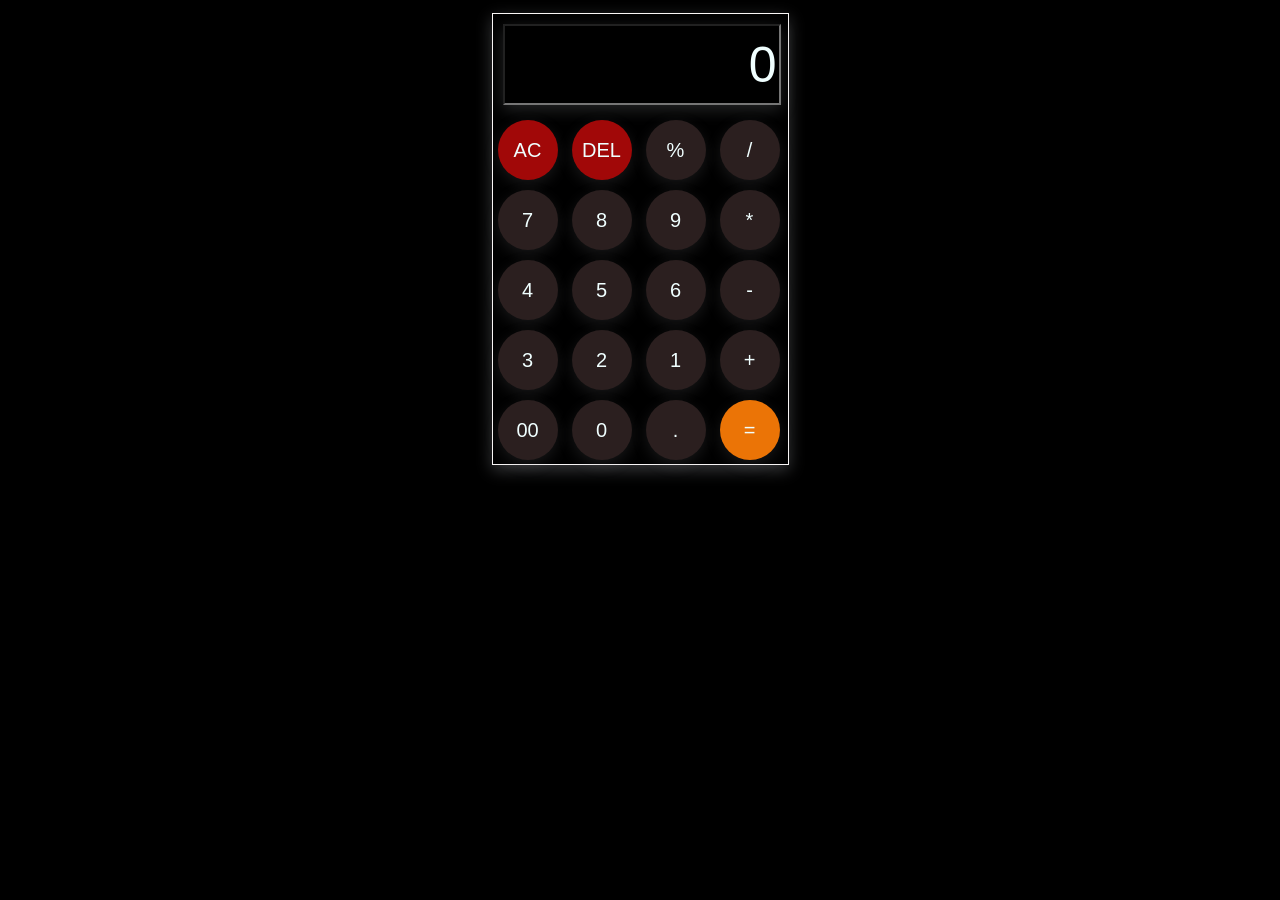
<file: calculator/index.html>
<!DOCTYPE html>
<html lang="en">
<head>
    <meta charset="UTF-8">
    <meta name="viewport" content="width=device-width, initial-scale=1.0">
    <title>Calculator</title>
    <link rel="stylesheet" href="style.css">
</head>
<body>
    <div class="Calculator">
        <div>
            <input type="text" placeholder="0" id="inputBox">
        </div>
     

     <div>
        <button class="AC">AC</button>
        <button class=" DEL">DEL</button>
        <button>%</button>
        <button>/</button>
     </div>
     <div>
        <button>7</button>
        <button>8</button>
        <button>9</button>
        <button>*</button>
     </div>
     <div>
        <button>4</button>
        <button>5</button>
        <button>6</button>
        <button>-</button>
     </div>
     <div>
        <button>3</button>
        <button>2</button>
        <button>1</button>
        <button>+</button>
     </div>
     <div>
        <button>00</button>
        <button>0</button>
        <button>.</button>
        <button class="equal">=</button>
     </div>
    </div>
    <script src="script.js"></script>
</body>
</html>
</file>
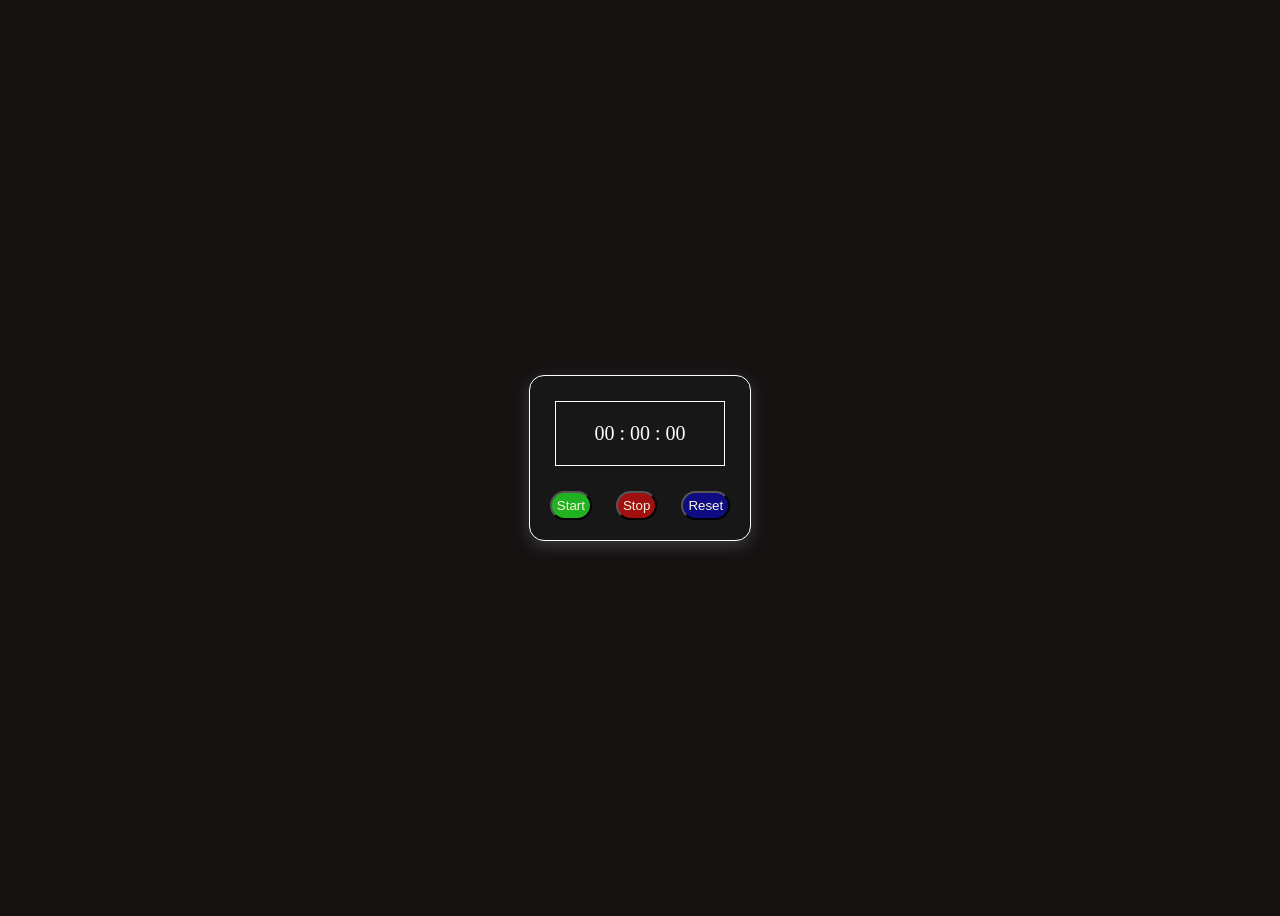
<file: StopWatch/index.html>
<!DOCTYPE html>
<html lang="en">
<head>
    <meta charset="UTF-8">
    <meta name="viewport" content="width=device-width, initial-scale=1.0">
    <title>Stop Watch</title>
    <link rel="stylesheet" href="style.css">
</head>
<body>
    <div class="StopWatch">
        <div class="display"> 00 : 00 : 00 </div>
        <div>
            <button class="Start">Start</button>
            <button class="Stop">Stop</button>
            <button class="Reset">Reset</button>
        </div>
    </div>
</body>
<script src="script.js"></script>
</html>
</file>
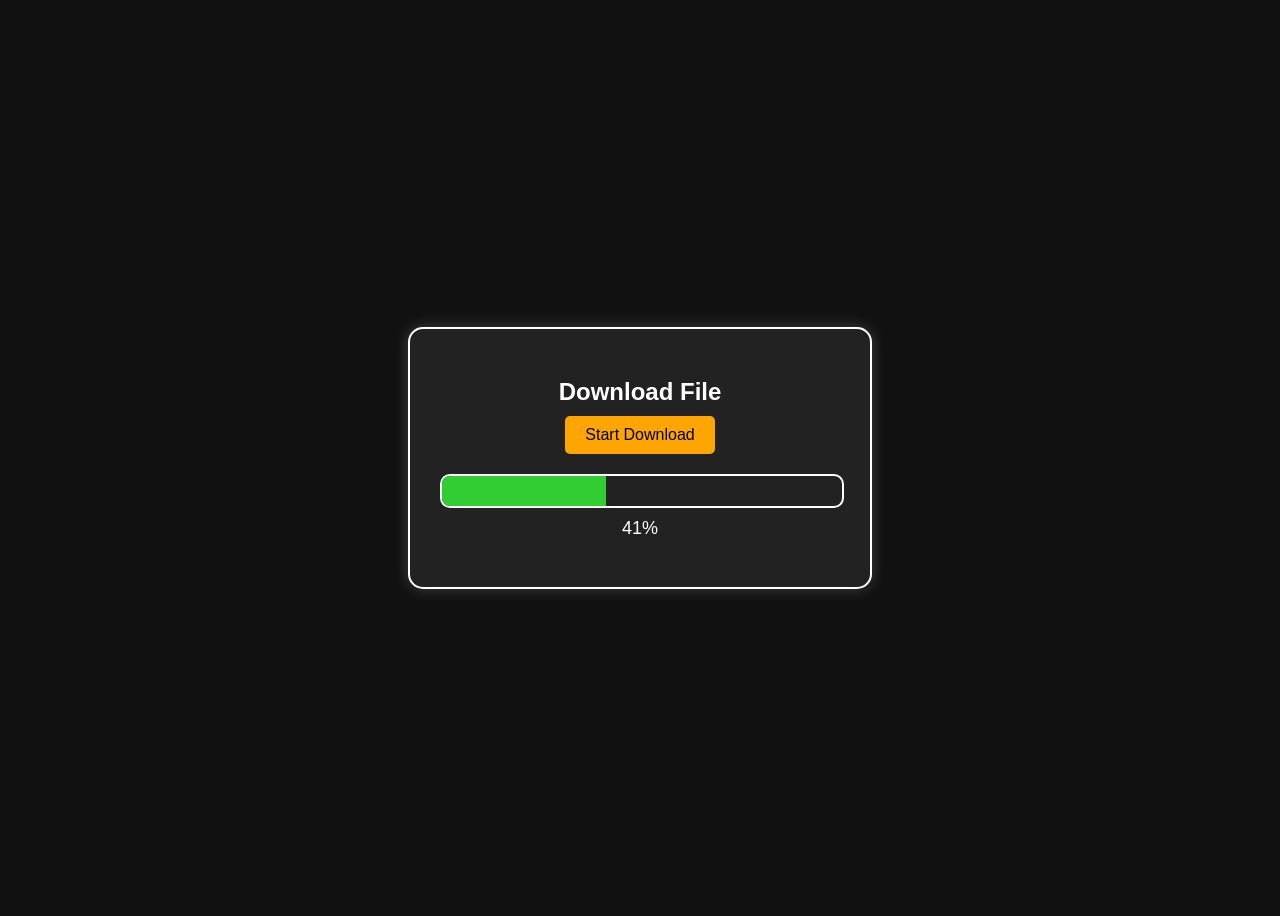
<file: downloadBar/downloadbar.html>
<!DOCTYPE html>
<html lang="en">
<head>
  <meta charset="UTF-8">
  <title>Download Bar</title>

  <style>
    body {
      background-color: #111;
      color: white;
      font-family: Arial, sans-serif;
      display: flex;
      justify-content: center;
      align-items: center;
      height: 100vh;
    }

#box {
  background-color: #222;
  padding: 30px;
  border-radius: 15px;
  border: 2px solid white;
  box-shadow: 0 0 15px rgba(255,255,255,0.2);
}
    .container {
      width: 400px;
      text-align: center;
    }

    h2 {
      margin-bottom: 10px;
    }

    button {
      padding: 10px 20px;
      background-color: orange;
      border: none;
      border-radius: 5px;
      cursor: pointer;
      font-size: 16px;
    }

    .progress-box {
      width: 100%;
      height: 30px;
      border: 2px solid white;
      border-radius: 10px;
      overflow: hidden;
      margin-top: 20px;
    }

    .progress-bar {
      width: 0%;
      height: 100%;
      background-color: limegreen;
      transition: width 0.2s ease;
    }

    .percent {
      margin-top: 10px;
      font-size: 18px;
    }
   
  </style>
</head>

<body>

  <div id="box">
    <div class="container">
    <h2>Download File</h2>

    <button id="startBtn">Start Download</button>

    <div class="progress-box">
      <div class="progress-bar" id="bar"></div>
    </div>

    <p class="percent" id="percent">0%</p>
  </div>
  </div>
<script src="downloadbarScript.js"></script>
</body>
</html>
</file>
<file: calculator/style.css>
.{
    margin: 0;
    padding: 0;
    background-color: ;
}
body{
    display: flex;
justify-content: center;
align-items: center;
background-color: black;
}
.Calculator{
    height: 450px;
    width: 295px;
border: 1px solid rgb(250, 247, 247);
margin: 5px;
box-shadow: 0px 5px 15px rgba(113, 115, 119 ,0.5);
}
button{
    padding: 10px;
    margin: 5px;
    height: 60px;
    width: 60px;
    background-color: rgb(43, 31, 31);
    border: none;
    border-radius: 50%;
    color: azure;
    font-size: 20px;
        box-shadow: 0px 5px 15px rgba(113, 115, 119 ,0.2);

}
input{
    height: 75px;
    width: 270px;
    margin: 10px;
    text-align: right;
    font-size: 50px;
    background-color: transparent;
    color: azure;
    box-shadow: 0px 5px 15px rgba(113, 115, 119 ,0.3);
}
input::placeholder{
    color: azure;
}
.equal{
    background-color: rgb(235, 116, 6)   ;
}
.AC{
    background-color: rgb(161, 8, 8);
}
.DEL{
    background-color: rgb(161, 8, 8);
}
</file>
<file: StopWatch/style.css>
.{
    margin: 0;
    padding: 0;
}
body{
    display: flex;
    justify-content: center;
    align-items: center;
    height: 100vh;
    background-color: rgb(22, 18, 18);
    color:white;
}
.display{
    border: 1px solid ;
    text-align: center;
    margin: 15px;
    padding: 20px;
    font-size: 20px;
}
.Stop{
 color: beige;
 margin: 10px;
 padding: 5px; border-radius: 20px;
    background-color: rgba(187, 15, 15, 0.842);
}
.Start{
 color: beige;
 margin: 10px;
 padding: 5px;
  border-radius: 20px;
    background-color: rgba(35, 207, 35, 0.842);
}
.Reset{
 color: beige;
 margin: 10px;
 padding: 5px;
 border-radius: 20px;
    background-color: rgba(12, 9, 151, 0.842);
}
.StopWatch{
    border: 1px solid;
    border-radius: 15px;
    margin: 10px;
    padding: 10px;
    background-color: rgb(24, 23, 23);
    box-shadow: 0px 5px 15px rgba(113, 115, 119 ,0.4);

}
</file>
